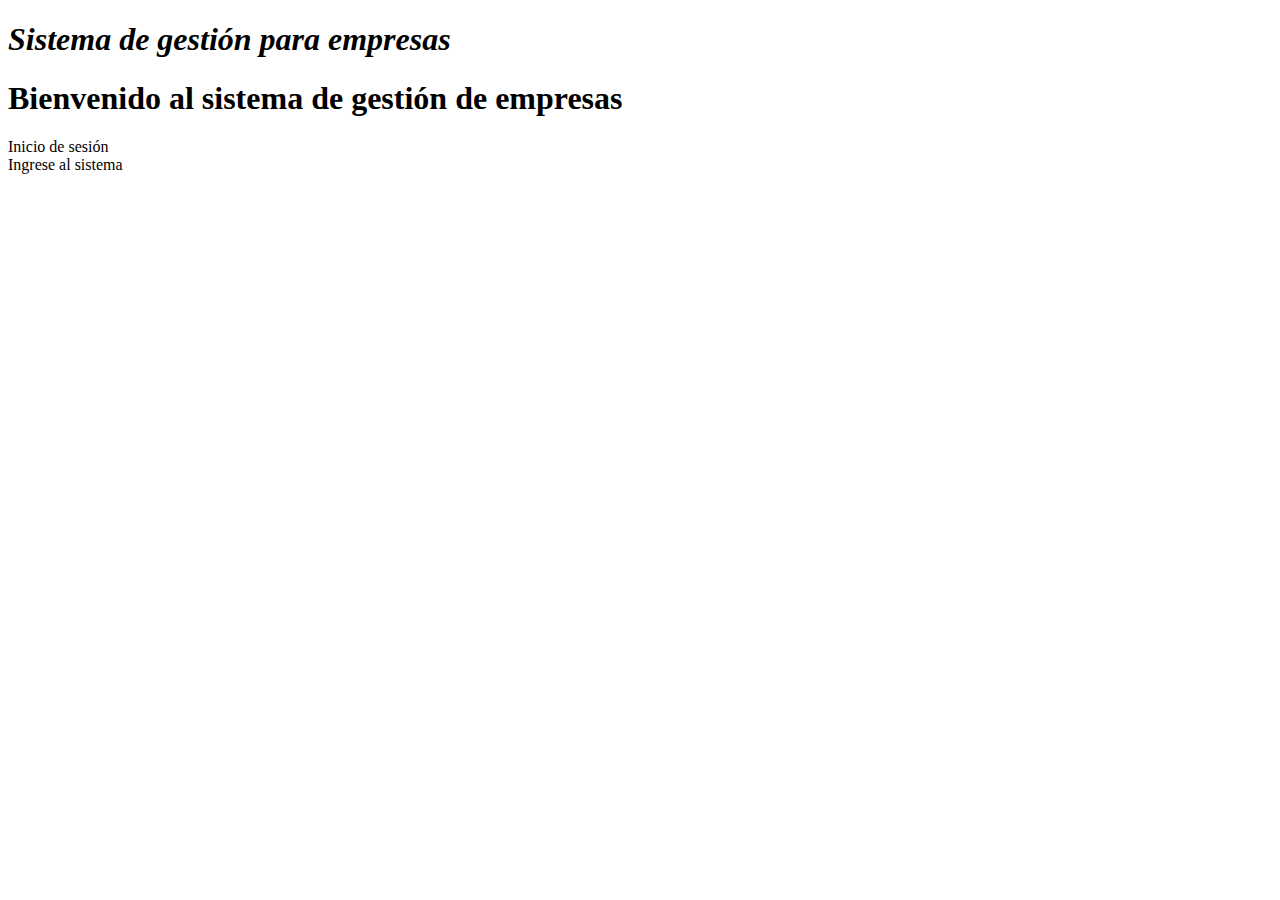
<file: src/main/resources/templates/index.html>
<!DOCTYPE html>
<html lang="en" xmlns:th="http://www.thymeleaf.org" xmlns:sec="http://www.thymeleaf.org/thymeleaf-extras-springsecurity5">
<head>
    <meta charset="UTF-8">
    <meta http-equiv="X-UA-Compatible" content="IE=edge">
    <meta name="viewport" content="width=device-width, initial-scale=1.0">
    <link rel="stylesheet" th:href="@{Css/reset.css}">
    <link rel="stylesheet" th:href="@{Css/stylessindex.css}">
    <title>Document</title>
</head>
<body>     

        <div>
            <i><h1 class="h1">Sistema de gestión para empresas</h1></i>
        </div>

        <div class="logo">
            <h1 class="h2">Bienvenido al sistema de gestión de empresas</h1>
        </div>

        <div sec:authorize="!isAuthenticated()">
            <a class="boton" th:href="@{/oauth2/authorization/auth0}"> Inicio de sesión </a>
        </div>

        <div sec:authorize="isAuthenticated()">
            <a class="boton" th:href="@{/inicio}"> Ingrese al sistema </a>
        </div>

</body>
</html>
</file>
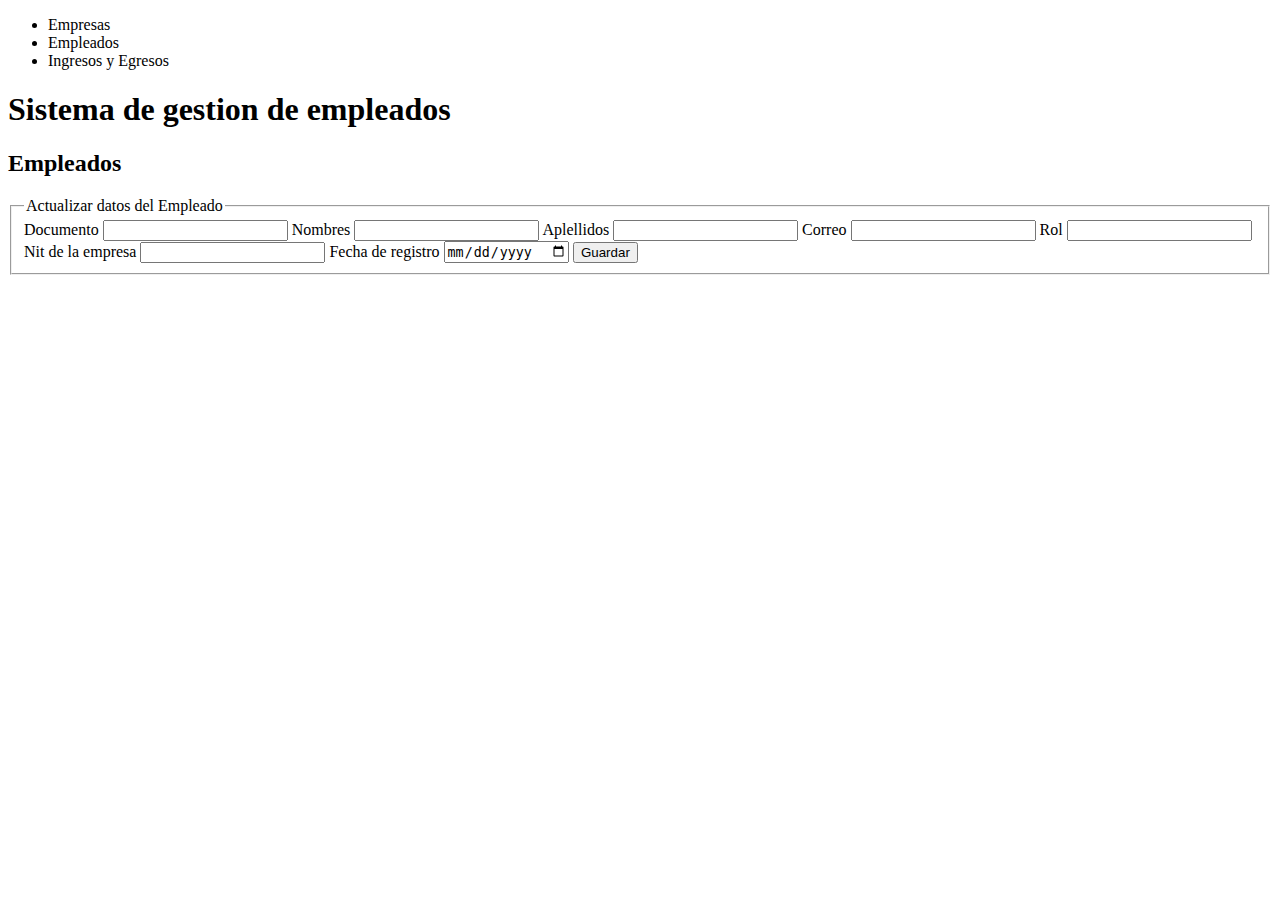
<file: src/main/resources/templates/actempleados.html>
<!DOCTYPE html>
<html lang="en" xmlns:th="http://www.thymeleaf.org">
<head>
    <meta charset="UTF-8">
    <meta http-equiv="X-UA-Compatible" content="IE=edge">
    <meta name="viewport" content="width=device-width, initial-scale=1.0">
    <link rel="stylesheet" th:href="@{/Css/reset.css}">
    <link rel="stylesheet" th:href="@{/Css/regempleados.css}">
    <title>Document</title>
</head>
<body>

    <header  class="contheader" id="contenca">
        <div class="logo">
            <nav class="menu">
                <ul>
                    <li><a th:href="@{/empresa}">Empresas</a></li>
                    <li><a th:href="@{/empleado}">Empleados</a></li>
                    <li><a th:href="@{/movimientos}">Ingresos y Egresos</a></li>
                </ul>   
            </nav> 
        </div>
    </header>
    
    <h1 class="ti1"><strong> Sistema de gestion de empleados</strong></h1>
    <h2 class="ti2"> <strong> Empleados</strong></h2>

    <fieldset class="fi">
        <legend>Actualizar datos del Empleado</legend>
        <form class="frm" th:action="@{/empleadosactualizar}" th:object="${empleadoactualizar}" method="POST" >

            <label for="doc">Documento
                <input type="text" id="doc" required th:field="*{documento}">
            </label>

            <label for="n">Nombres
                <input type="text" id="n" th:field="*{nombres}">
            </label>

            <label for="a">Aplellidos
                <input type="text" id="a" th:field="*{apellidos}">
            </label>

            <label for="e">Correo
                <input type="text" id="e" th:field="*{correo}">
            </label>

            <label for="r">Rol
                <input type="text" id="r" th:field="*{rol}">
            </label>

            <label for="ni">Nit de la empresa
                <input type="text" id="ni" th:field="*{empresasEmpleados}">
            </label>

            <label for="f">Fecha de registro
                <input type="date" id="f" th:field="*{fechaCreacionEmpleados}">
            </label>

            <input class="boton" type="submit" value="Guardar">

        </form>
    </fieldset>
</body>
</html>
</file>
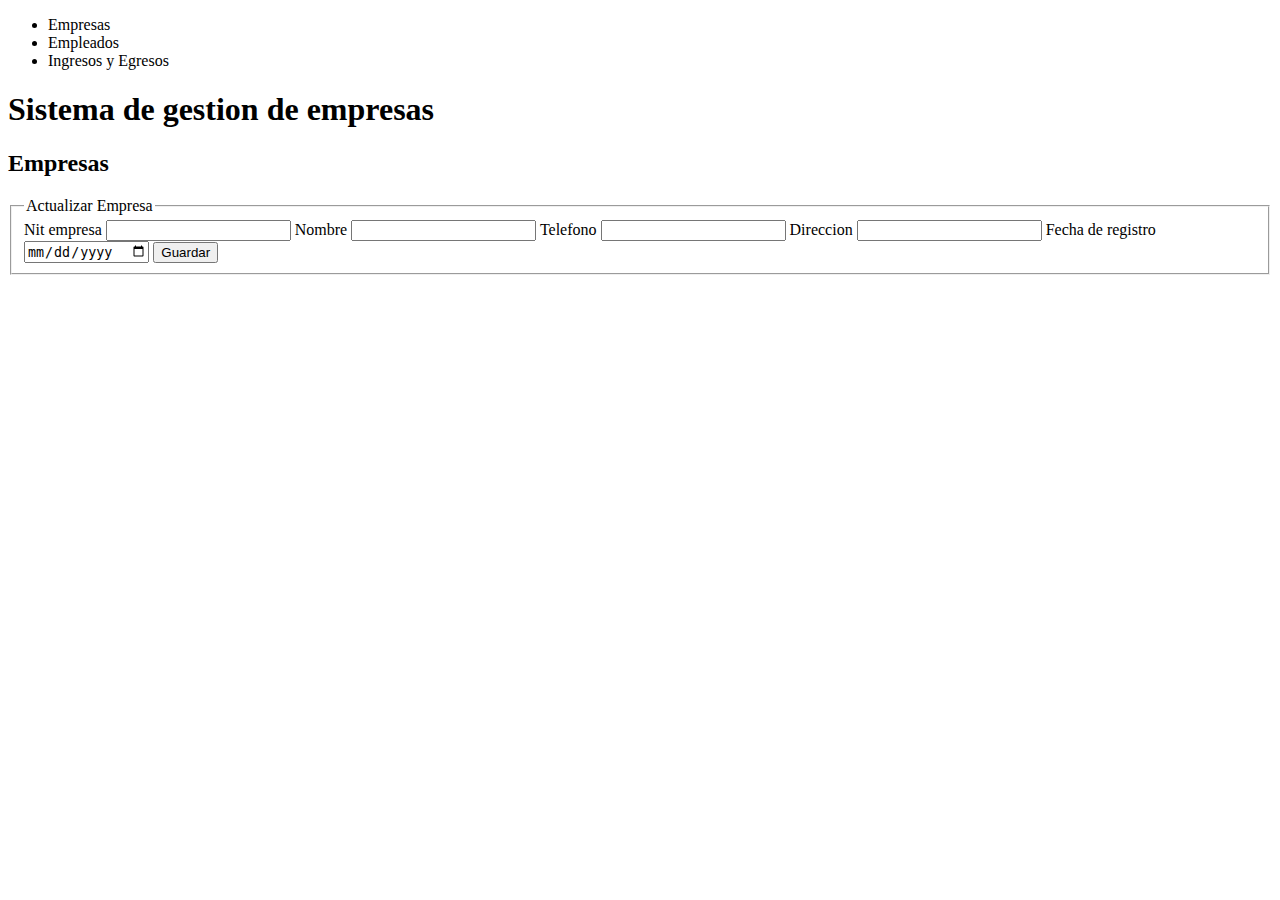
<file: src/main/resources/templates/actempresa.html>
<!DOCTYPE html>
<html lang="en" xmlns:th="http://www.thymeleaf.org">
<head>
    <meta charset="UTF-8">
    <meta http-equiv="X-UA-Compatible" content="IE=edge">
    <meta name="viewport" content="width=device-width, initial-scale=1.0">
    <link rel="stylesheet" th:href="@{/Css/reset.css}">
    <link rel="stylesheet" th:href="@{/Css/regempresa.css}">
    <title>Document</title>
</head>
<body>

    <header  class="contheader" id="contenca">
        <div class="logo">
            <nav class="menu">
                <ul>
                    <li><a th:href="@{/empresa}">Empresas</a></li>
                    <li><a th:href="@{/empleado}">Empleados</a></li>
                    <li><a th:href="@{/movimientos}">Ingresos y Egresos</a></li>
                </ul>   
            </nav> 
        </div>
    </header>
    
    <h1 class="ti1"><strong> Sistema de gestion de empresas</strong></h1>
    <h2 class="ti2"> <strong> Empresas</strong></h2>

    <fieldset class="fi">
        <legend>Actualizar Empresa</legend>
        <form class="frm" th:action="@{/empresasactualizar}" th:object="${empresaactualizar}" method="POST" >

            <label for="doc">Nit empresa
                <input type="text" id="doc" required th:field="*{nitEmpresa}">
            </label>

            <label for="n">Nombre
                <input type="text" id="n" th:field="*{nombreEmpresa}">
            </label>

            <label for="a">Telefono
                <input type="text" id="a" th:field="*{telefonoEmpresa}">
            </label>

            <label for="e">Direccion
                <input type="text" id="e" th:field="*{direccionEmpresa}">
            </label>

            <label for="c">Fecha de registro
                <input type="date" id="c" th:field="*{fechaCreacion}">
            </label>

            <input class="boton" type="submit" value="Guardar">

        </form>
    </fieldset>
</body>
</html>
</file>
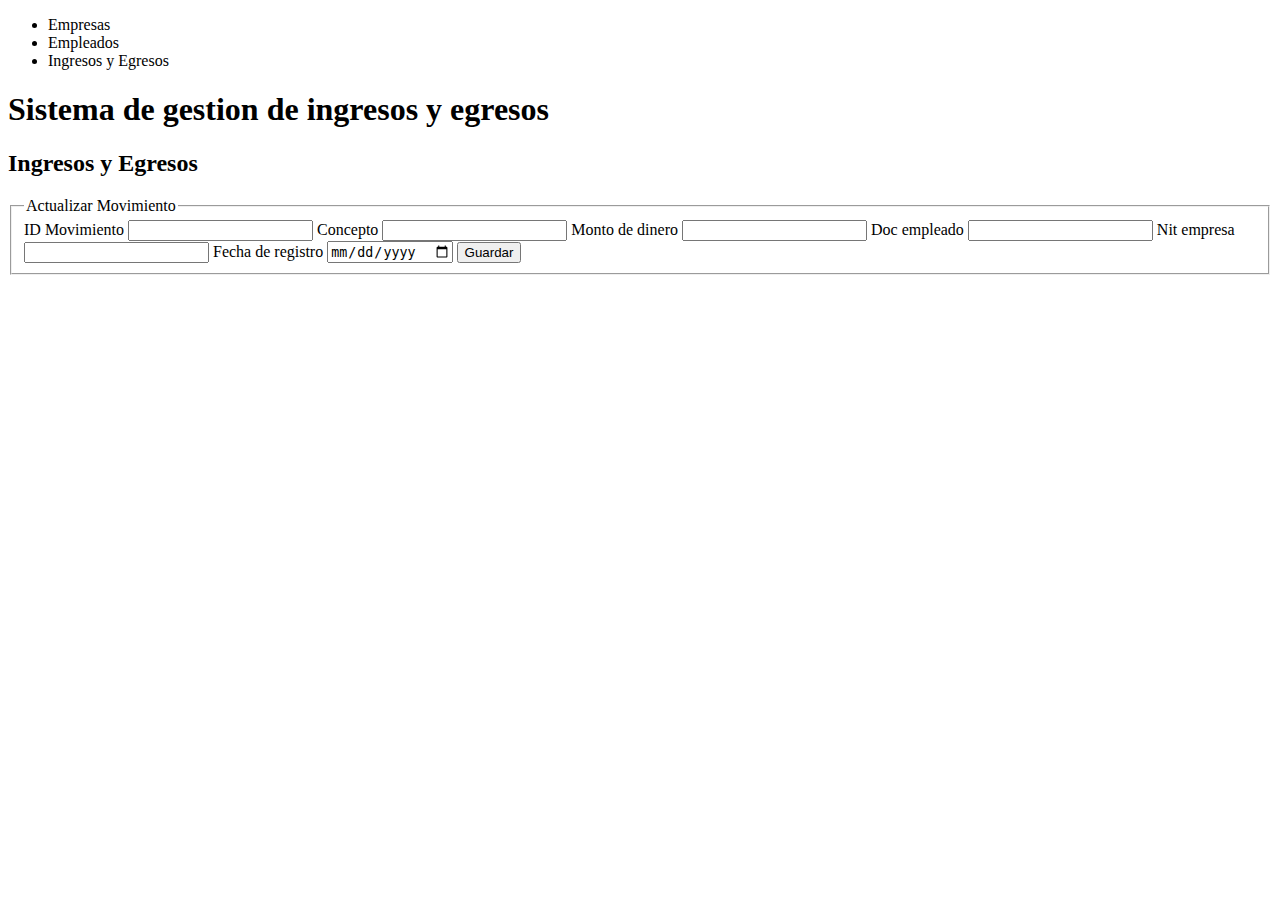
<file: src/main/resources/templates/actmovimientos.html>
<!DOCTYPE html>
<html lang="en" xmlns:th="http://www.thymeleaf.org">
<head>
    <meta charset="UTF-8">
    <meta http-equiv="X-UA-Compatible" content="IE=edge">
    <meta name="viewport" content="width=device-width, initial-scale=1.0">
    <link rel="stylesheet" th:href="@{/Css/reset.css}">
    <link rel="stylesheet" th:href="@{/Css/actmovimientos.css}">
    <title>Document</title>
</head>
<body>

    <header  class="contheader" id="contenca">
        <div class="logo">
            <nav class="menu">
                <ul>
                    <li><a th:href="@{/empresa}">Empresas</a></li>
                    <li><a th:href="@{/empleado}">Empleados</a></li>
                    <li><a th:href="@{/movimientos}">Ingresos y Egresos</a></li>
                </ul>   
            </nav> 
        </div>
    </header>
    
    <h1 class="ti1"><strong> Sistema de gestion de ingresos y egresos</strong></h1>
    <h2 class="ti2"> <strong> Ingresos y Egresos</strong></h2>

    <fieldset class="fie">
        <legend>Actualizar Movimiento</legend>
        <form class="frm" th:action="@{/movimientosactualizar}" th:object="${movimientoactualizar}" method="POST" >

            <label for="doc">ID Movimiento
                <input type="text" id="id" required th:field="*{idTransaccion}">
            </label>

            <label for="doc">Concepto
                <input type="text" id="doc" required th:field="*{coneptoTransaccion}">
            </label>

            <label for="n">Monto de dinero
                <input type="text" id="n" th:field="*{montoTransaccion}">
            </label>

            <label for="a">Doc empleado
                <input type="text" id="a" th:field="*{empleados}">
            </label>

            <label for="e">Nit empresa
                <input type="text" id="e" th:field="*{empresas}">
            </label>

            <label for="c">Fecha de registro
                <input type="date" id="c" th:field="*{fechaCreacionTransaccion}">
            </label>

            <input class="boton" type="submit" value="Guardar">

        </form>
    </fieldset>
</body>
</html>
</file>
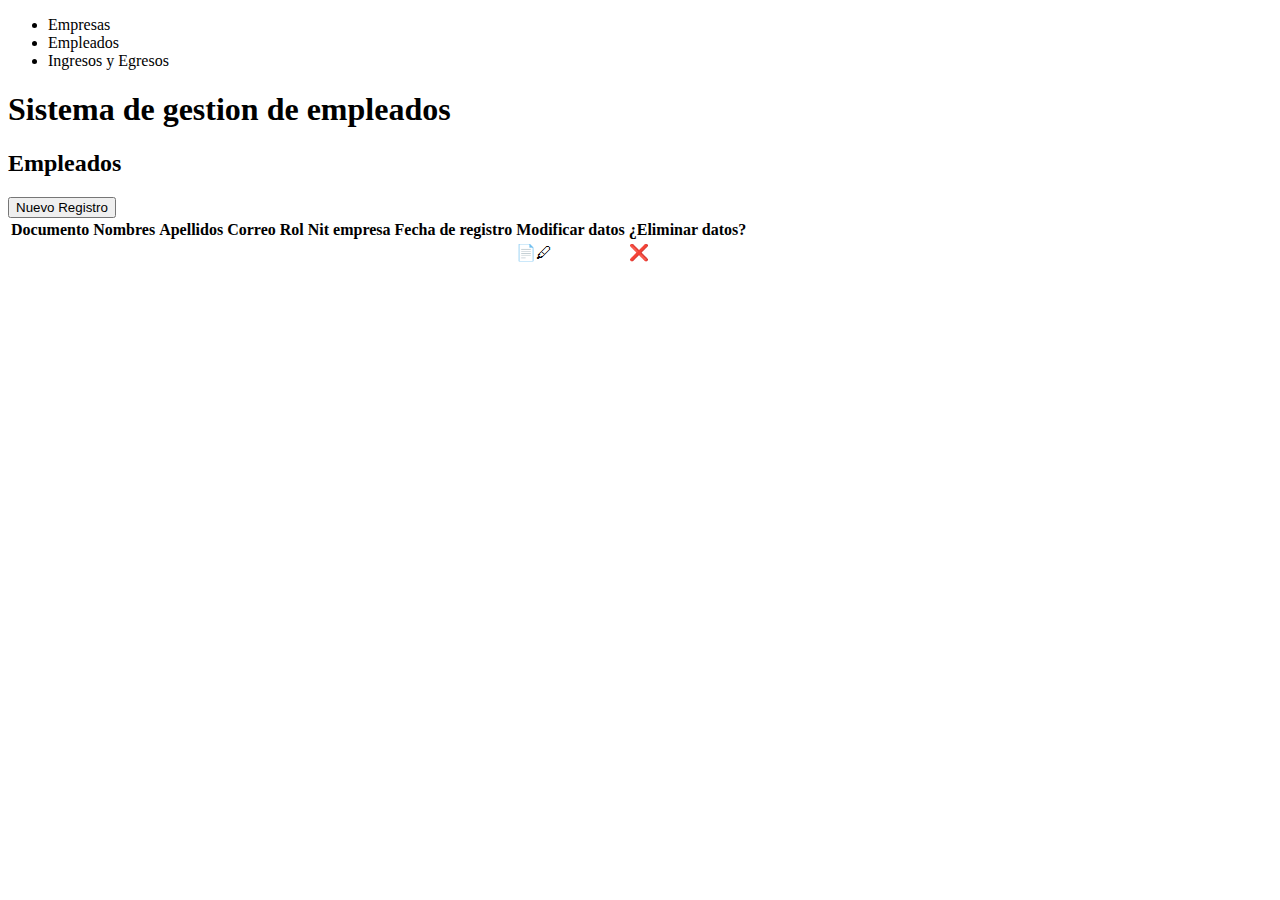
<file: src/main/resources/templates/empleado.html>
<!DOCTYPE html>
<html lang="en" xmlns:th="http://www.thymeleaf.org">
<head>
    <meta charset="UTF-8">
    <meta http-equiv="X-UA-Compatible" content="IE=edge">
    <meta name="viewport" content="width=device-width, initial-scale=1.0">
    <link rel="stylesheet" th:href="@{Css/reset.css}">
    <link rel="stylesheet" th:href="@{Css/empleado.css}">
    <title>Document</title>
</head>
<body>

    <header  class="contheader" id="contenca">
        <div class="logo">
            <nav class="menu">
                <ul>
                    <li><a th:href="@{empresa}">Empresas</a></li>
                    <li><a th:href="@{empleado}">Empleados</a></li>
                    <li><a th:href="@{movimientos}">Ingresos y Egresos</a></li>
                </ul>   
            </nav> 
        </div>
    </header>
    
    <h1 class="ti1"><strong> Sistema de gestion de empleados</strong></h1>
    <h2 class="ti2"> <strong> Empleados</strong></h2>
    <a th:href="@{/empleadonuevo}"> <button class="boton">Nuevo Registro</button></a>
            <table>
                <thead> 
                    <tr>
                        <th>Documento</th>
                        <th>Nombres</th>
                        <th>Apellidos</th>
                        <th>Correo</th>
                        <th>Rol</th>
                        <th>Nit empresa</th>
                        <th>Fecha de registro</th>
                        <th>Modificar datos</th>
                        <th>¿Eliminar datos?</th>
                    </tr>
                    </thead>
                
                <tr th:each="i:${empleado}">
                    <td th:text="${i.documento}"></td>
                    <td th:text="${i.nombres}"></td>
                    <td th:text="${i.apellidos}"></td>
                    <td th:text="${i.correo}"></td>
                    <td th:text="${i.rol}"></td>
                    <td th:text="${i.empresasEmpleados.nitEmpresa}"></td>
                    <td th:text="${i.fechaCreacionEmpleados}"></td>
                    <td><a class="act" th:href="@{'empleadosactualizar'+'/'+${i.documento}}">📄🖊</a></td>
                    <td><a class="act" th:href="@{'empleadoseliminar'+'/'+${i.documento}}">❌</a></td>
                </tr>

            </table>
</body>
</html>
</file>
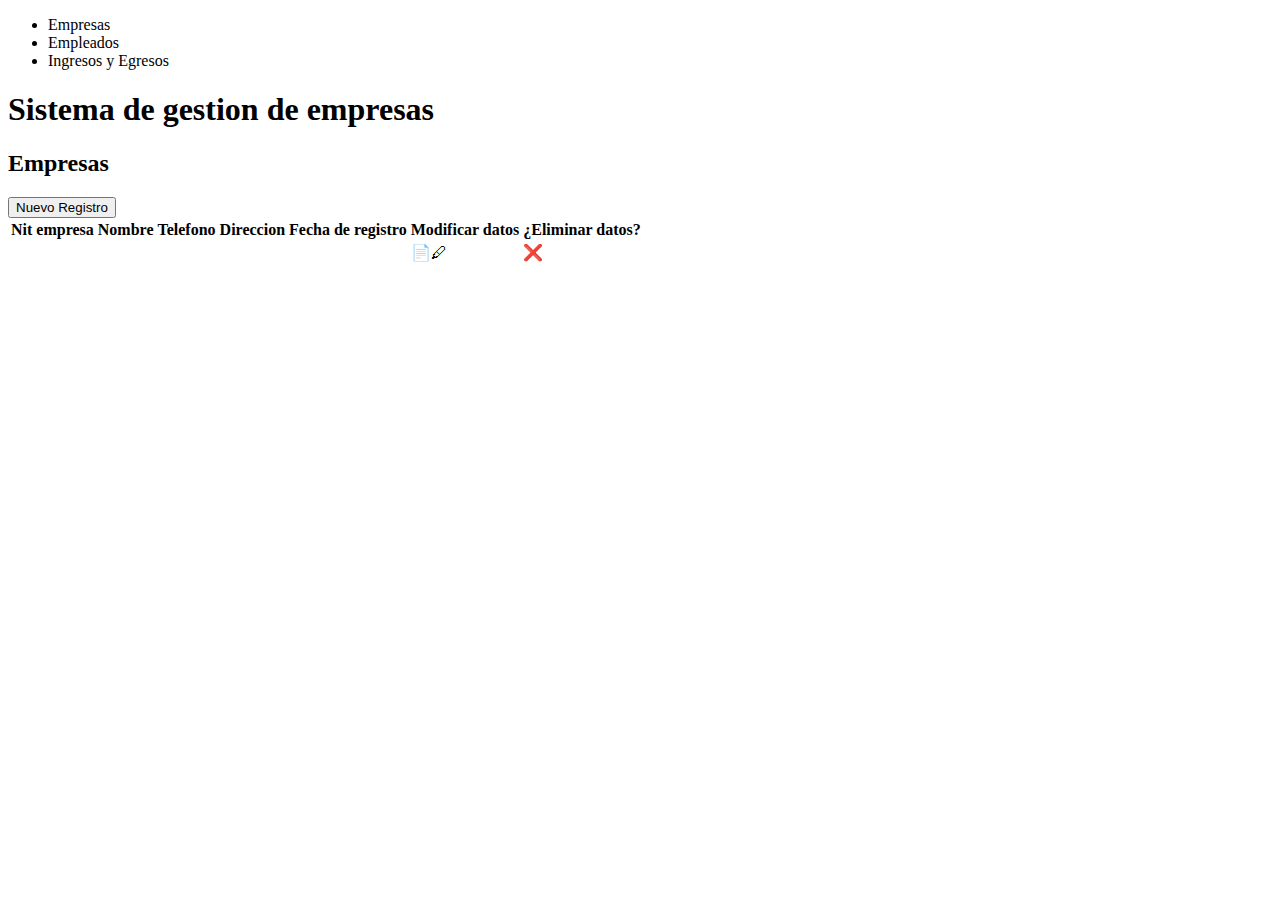
<file: src/main/resources/templates/empresa.html>
<!DOCTYPE html>
<html lang="en" xmlns:th="http://www.thymeleaf.org">
<head>
    <meta charset="UTF-8">
    <meta http-equiv="X-UA-Compatible" content="IE=edge">
    <meta name="viewport" content="width=device-width, initial-scale=1.0">
    <link rel="stylesheet" th:href="@{Css/reset.css}">
    <link rel="stylesheet" th:href="@{/Css/empresa.css}">
    <title>Document</title>
</head>
<body>

    <header  class="contheader" id="contenca">
        <div class="logo">
            <nav class="menu">
                <ul>
                    <li><a th:href="@{/empresa}">Empresas</a></li>
                    <li><a th:href="@{/empleado}">Empleados</a></li>
                    <li><a th:href="@{/movimientos}">Ingresos y Egresos</a></li>
                </ul>   
            </nav> 
        </div>
    </header>
    
    <h1 class="ti1"><strong> Sistema de gestion de empresas</strong></h1>
    <h2 class="ti2"> <strong> Empresas</strong></h2>
    <a th:href="@{/empresa/nueva}"> <button class="boton">Nuevo Registro</button></a>
            <table>
                <thead> 
                    <tr>
                        <th>Nit empresa</th>
                        <th>Nombre</th>
                        <th>Telefono</th>
                        <th>Direccion</th>
                        <th>Fecha de registro</th>
                        <th>Modificar datos</th>
                        <th>¿Eliminar datos?</th>
                    </tr>
                    </thead>
                
                <tr  th:each="i:${empresa}">

                    <td th:text="${i.nitEmpresa}"></td>
                    <td th:text="${i.nombreEmpresa}"></td>
                    <td th:text="${i.telefonoEmpresa}"></td>
                    <td th:text="${i.direccionEmpresa}"></td>
                    <td th:text="${i.fechaCreacion}"></td>
                    <td><a class="act" th:href="@{'empresasactualizar'+'/'+${i.nitEmpresa}}">📄🖊</a></td>
                    <td><a class="act" th:href="@{'empresaeliminar'+'/'+${i.nitEmpresa}}">❌</a></td>
                </tr>

            </table>


</body>
</html>
</file>
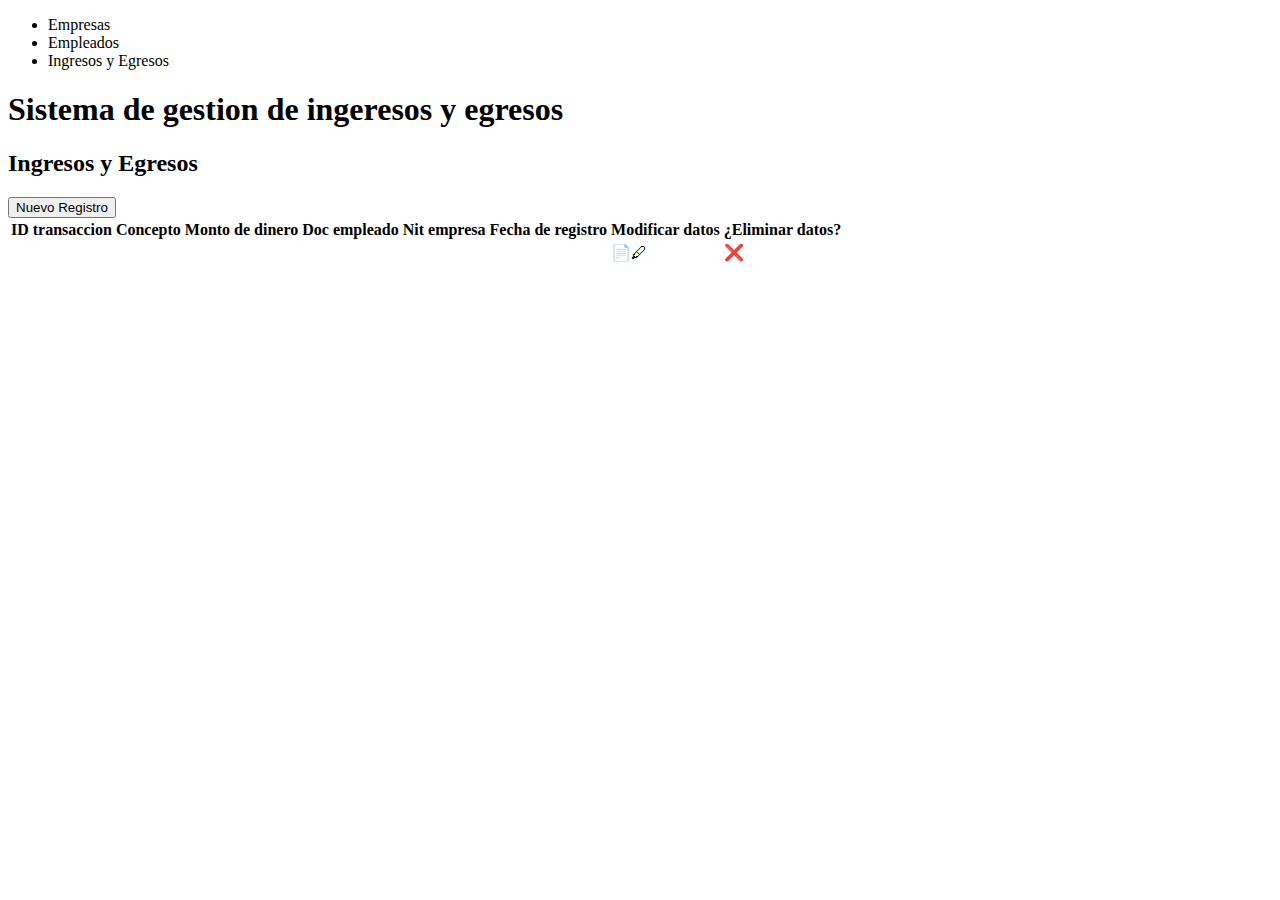
<file: src/main/resources/templates/movimientos.html>
<!DOCTYPE html>
<html lang="en" xmlns:th="http://www.thymeleaf.org">
<head>
    <meta charset="UTF-8">
    <meta http-equiv="X-UA-Compatible" content="IE=edge">
    <meta name="viewport" content="width=device-width, initial-scale=1.0">
    <link rel="stylesheet" th:href="@{Css/reset.css}">
    <link rel="stylesheet" th:href="@{Css/movimientos.css}">
    <title>Document</title>
</head>
<body>

    <header  class="contheader" id="contenca">
        <div class="logo">
            <nav class="menu">
                <ul>
                    <li><a th:href="@{empresa}">Empresas</a></li>
                    <li><a th:href="@{empleado}">Empleados</a></li>
                    <li><a th:href="@{movimientos}">Ingresos y Egresos</a></li>
                </ul>   
            </nav> 
        </div>
    </header>
    
    <h1 class="ti1"><strong> Sistema de gestion de ingeresos y egresos</strong></h1>
    <h2 class="ti2"> <strong> Ingresos y Egresos</strong></h2>
    <a th:href="@{/movimientonuevo}"> <button class="boton">Nuevo Registro</button></a>
            <table>
                <thead> 
                    <tr>
                        <th>ID transaccion</th>
                        <th>Concepto</th>
                        <th>Monto de dinero</th>
                        <th>Doc empleado</th>
                        <th>Nit empresa</th>
                        <th>Fecha de registro</th>
                        <th>Modificar datos</th>
                        <th>¿Eliminar datos?</th>
                    </tr>
                    </thead>
                
                <tr th:each="i:${movimientos}">
                    <td th:text="${i.idTransaccion}"></td>
                    <td th:text="${i.coneptoTransaccion}"></td>
                    <td th:text="${i.montoTransaccion}"></td>
                    <td th:text="${i.empleados.documento}"></td>
                    <td th:text="${i.empresas.nitEmpresa}"></td>
                    <td th:text="${i.fechaCreacionTransaccion}"></td>
                    <td><a class="act" th:href="@{'movimientosactualizar'+'/'+${i.idTransaccion}}">📄🖊</a></td>
                    <td><a class="act" th:href="@{'movimientoseliminar'+'/'+${i.idTransaccion}}">❌</a></td>
                </tr>
            </table>

</body>
</html>
</file>
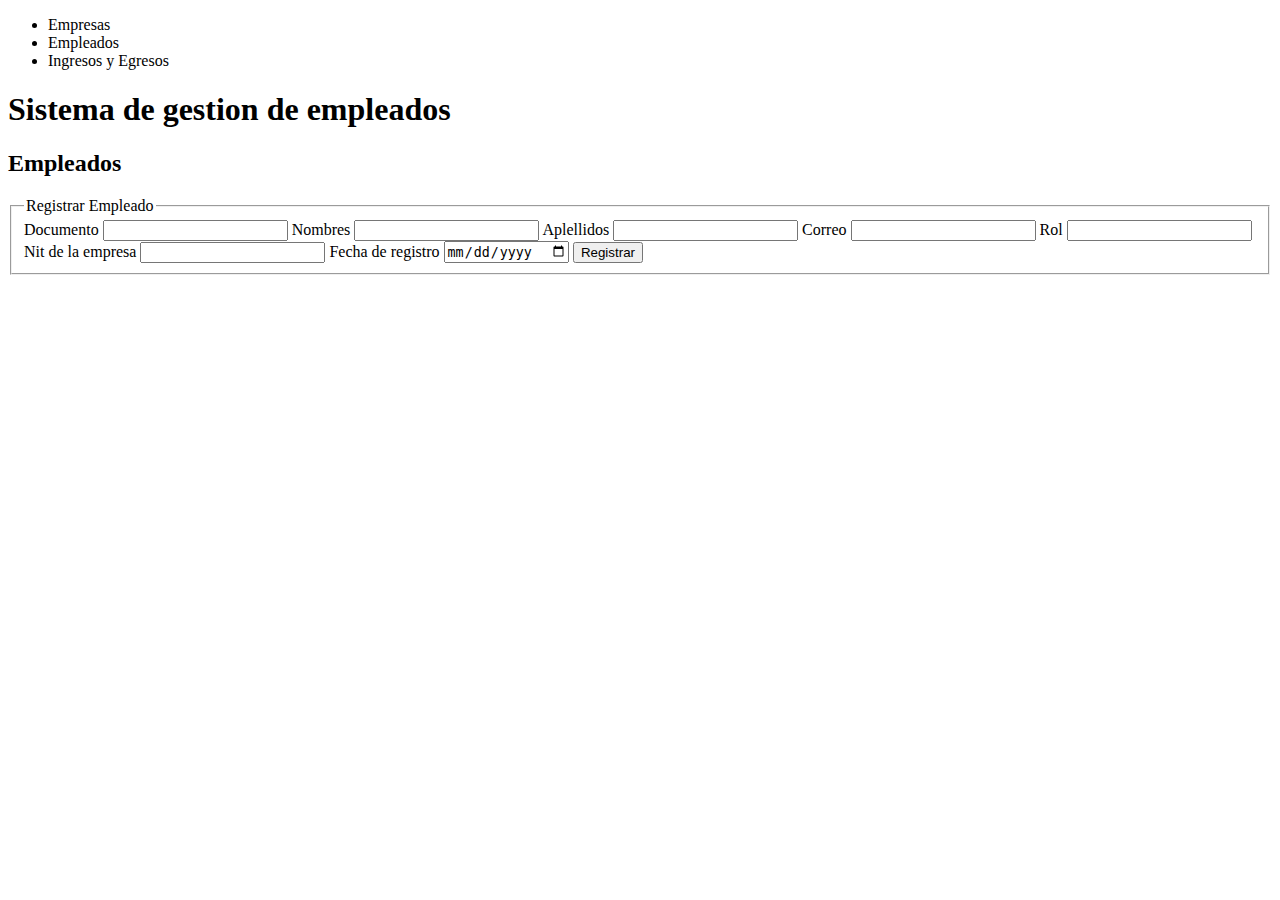
<file: src/main/resources/templates/regempleados.html>
<!DOCTYPE html>
<html lang="en" xmlns:th="http://www.thymeleaf.org">
<head>
    <meta charset="UTF-8">
    <meta http-equiv="X-UA-Compatible" content="IE=edge">
    <meta name="viewport" content="width=device-width, initial-scale=1.0">
    <link rel="stylesheet" th:href="@{Css/reset.css}">
    <link rel="stylesheet" th:href="@{Css/regempleados.css}">
    <title>Document</title>
</head>
<body>

    <header  class="contheader" id="contenca">
        <div class="logo">
            <nav class="menu">
                <ul>
                    <li><a th:href="@{empresa}">Empresas</a></li>
                    <li><a th:href="@{empleado}">Empleados</a></li>
                    <li><a th:href="@{movimientos}">Ingresos y Egresos</a></li>
                </ul>   
            </nav> 
        </div>
    </header>
    
    <h1 class="ti1"><strong> Sistema de gestion de empleados</strong></h1>
    <h2 class="ti2"> <strong> Empleados</strong></h2>

    <fieldset class="fi">
        <legend>Registrar Empleado</legend>
        <form class="frm" th:action="@{/empleadoguardar}" th:object="${empleadoinsertar}" method="POST" >

            <label for="doc">Documento
                <input type="text" id="doc" required th:field="*{documento}">
            </label>

            <label for="n">Nombres
                <input type="text" id="n" th:field="*{nombres}">
            </label>

            <label for="a">Aplellidos
                <input type="text" id="a" th:field="*{apellidos}">
            </label>

            <label for="e">Correo
                <input type="text" id="e" th:field="*{correo}">
            </label>

            <label for="r">Rol
                <input type="text" id="r" th:field="*{rol}">
            </label>

            <label for="ni">Nit de la empresa
                <input type="text" id="ni" th:field="*{empresasEmpleados}">
            </label>

            <label for="f">Fecha de registro
                <input type="date" id="f" th:field="*{fechaCreacionEmpleados}">
            </label>

            <input class="boton" type="submit" value="Registrar">

        </form>
    </fieldset>
</body>
</html>
</file>
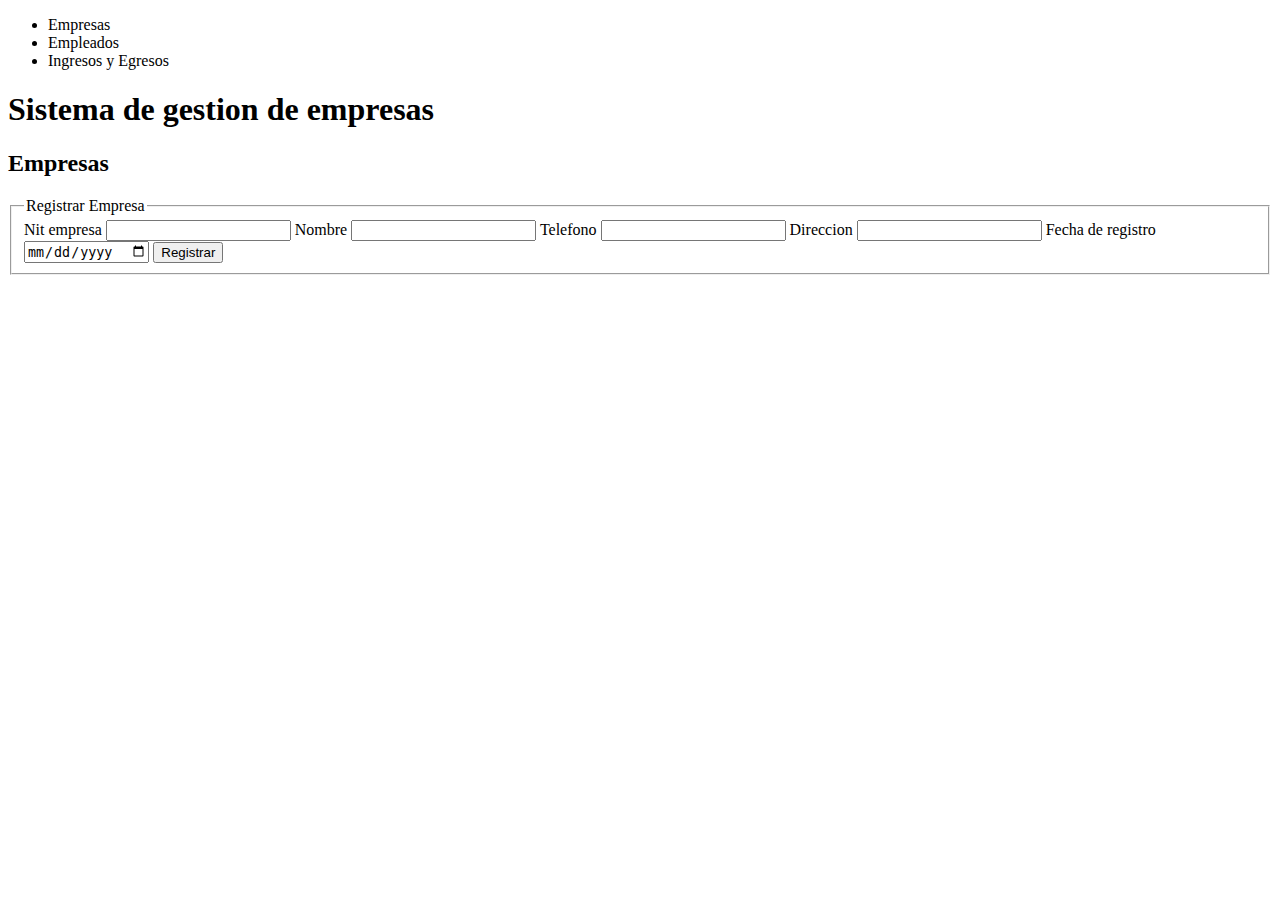
<file: src/main/resources/templates/regempresa.html>
<!DOCTYPE html>
<html lang="en" xmlns:th="http://www.thymeleaf.org">
<head>
    <meta charset="UTF-8">
    <meta http-equiv="X-UA-Compatible" content="IE=edge">
    <meta name="viewport" content="width=device-width, initial-scale=1.0">
    <link rel="stylesheet" th:href="@{/Css/reset.css}">
    <link rel="stylesheet" th:href="@{/Css/regempresa.css}">
    <title>Document</title>
</head>
<body>

    <header  class="contheader" id="contenca">
        <div class="logo">
            <nav class="menu">
                <ul>
                    <li><a th:href="@{/empresa}">Empresas</a></li>
                    <li><a th:href="@{/empleado}">Empleados</a></li>
                    <li><a th:href="@{/movimientos}">Ingresos y Egresos</a></li>
                </ul>   
            </nav> 
        </div>
    </header>
    
    <h1 class="ti1"><strong> Sistema de gestion de empresas</strong></h1>
    <h2 class="ti2"> <strong> Empresas</strong></h2>

    <fieldset class="fi">
        <legend>Registrar Empresa</legend>
        <form class="frm" th:action="@{/empresa/guardar}" th:object="${empresainsertar}" method="POST" >

            <label for="doc">Nit empresa
                <input type="text" id="doc" required th:field="*{nitEmpresa}">
            </label>

            <label for="n">Nombre
                <input type="text" id="n" th:field="*{nombreEmpresa}">
            </label>

            <label for="a">Telefono
                <input type="text" id="a" th:field="*{telefonoEmpresa}">
            </label>

            <label for="e">Direccion
                <input type="text" id="e" th:field="*{direccionEmpresa}">
            </label>

            <label for="c">Fecha de registro
                <input type="date" id="c" th:field="*{fechaCreacion}">
            </label>

            <input class="boton" type="submit" value="Registrar">

        </form>
    </fieldset>
</body>
</html>
</file>
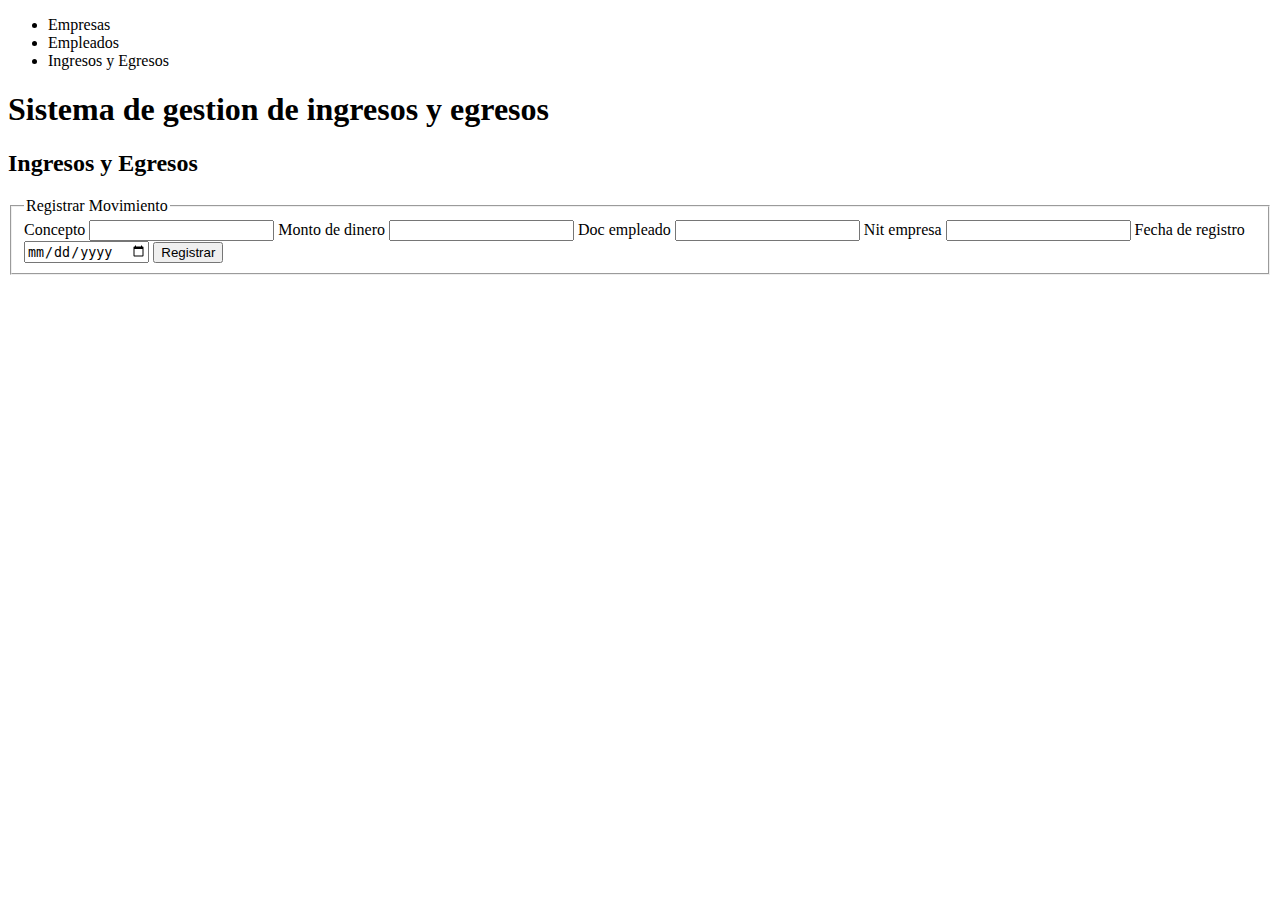
<file: src/main/resources/templates/regmovimientos.html>
<!DOCTYPE html>
<html lang="en" xmlns:th="http://www.thymeleaf.org">
<head>
    <meta charset="UTF-8">
    <meta http-equiv="X-UA-Compatible" content="IE=edge">
    <meta name="viewport" content="width=device-width, initial-scale=1.0">
    <link rel="stylesheet" th:href="@{Css/reset.css}">
    <link rel="stylesheet" th:href="@{Css/regmovimientos.css}">
    <title>Document</title>
</head>
<body>

    <header  class="contheader" id="contenca">
        <div class="logo">
            <nav class="menu">
                <ul>
                    <li><a th:href="@{empresa}">Empresas</a></li>
                    <li><a th:href="@{empleado}">Empleados</a></li>
                    <li><a th:href="@{movimientos}">Ingresos y Egresos</a></li>
                </ul>   
            </nav> 
        </div>
    </header>
    
    <h1 class="ti1"><strong> Sistema de gestion de ingresos y egresos</strong></h1>
    <h2 class="ti2"> <strong> Ingresos y Egresos</strong></h2>

    <fieldset class="fi">
        <legend>Registrar Movimiento</legend>
        <form class="frm" th:action="@{/movimientoguardar}" th:object="${movimientoinsertar}" method="POST" >

            <label for="doc">Concepto
                <input type="text" id="doc" required th:field="*{coneptoTransaccion}">
            </label>

            <label for="n">Monto de dinero
                <input type="text" id="n" th:field="*{montoTransaccion}">
            </label>

            <label for="a">Doc empleado
                <input type="text" id="a" th:field="*{empleados}">
            </label>

            <label for="e">Nit empresa
                <input type="text" id="e" th:field="*{empresas}">
            </label>

            <label for="c">Fecha de registro
                <input type="date" id="c" th:field="*{fechaCreacionTransaccion}">
            </label>

            <input class="boton" type="submit" value="Registrar">

        </form>
    </fieldset>
</body>
</html>
</file>
